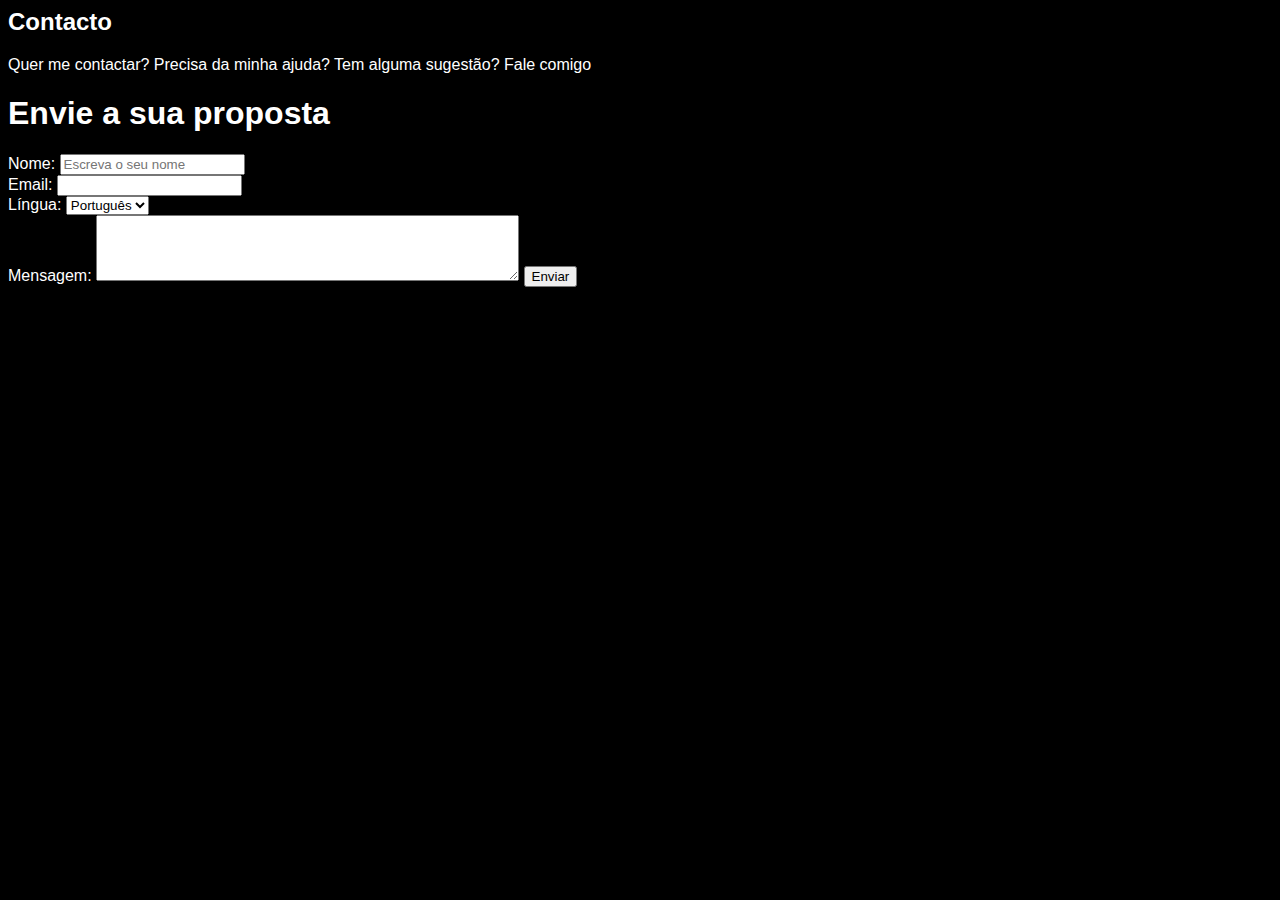
<file: formulário.html>
<link rel="stylesheet" href="contact-style.css">



<body>
    <div class="card">
        <h2>Contacto</h2>
        <p>Quer me contactar? Precisa da minha ajuda? Tem alguma sugestão? Fale comigo</p>



        <p><h1>Envie a sua proposta</h1></p>


  
        <form action="/registrar" method="post">
        <div class="form-group">
            <label for="nome">Nome: </label>
            <input type="text" id="nome" name="nome" placeholder="Escreva o seu nome" required>
        </div>
        <div class="form-group">
            <label for="email">Email: </label>
            <input type="email" id="email" name="email" required>
        </div>
        <div class="form-group">
            <label for="língua"> Língua: </label>
            <select id="língua" name="língua">
            <option value="Português">Português</option>
            <option value="Inglês">Inglês</option>
            </select>
        </div>
        <div class="form-group">
            <label for="mensagem">Mensagem:</label>
            <textarea id="mensagem" name="mensagem" rows="4" cols="50"></textarea>

        <button type="enviar">Enviar</button>
        </div>
        </form>
    </div>
</file>
<file: contact-style.css>
body {
    font-family: Verdana, Geneva, Tahoma, sans-serif;
     background-color: black;
     color: white;
 }
</file>
